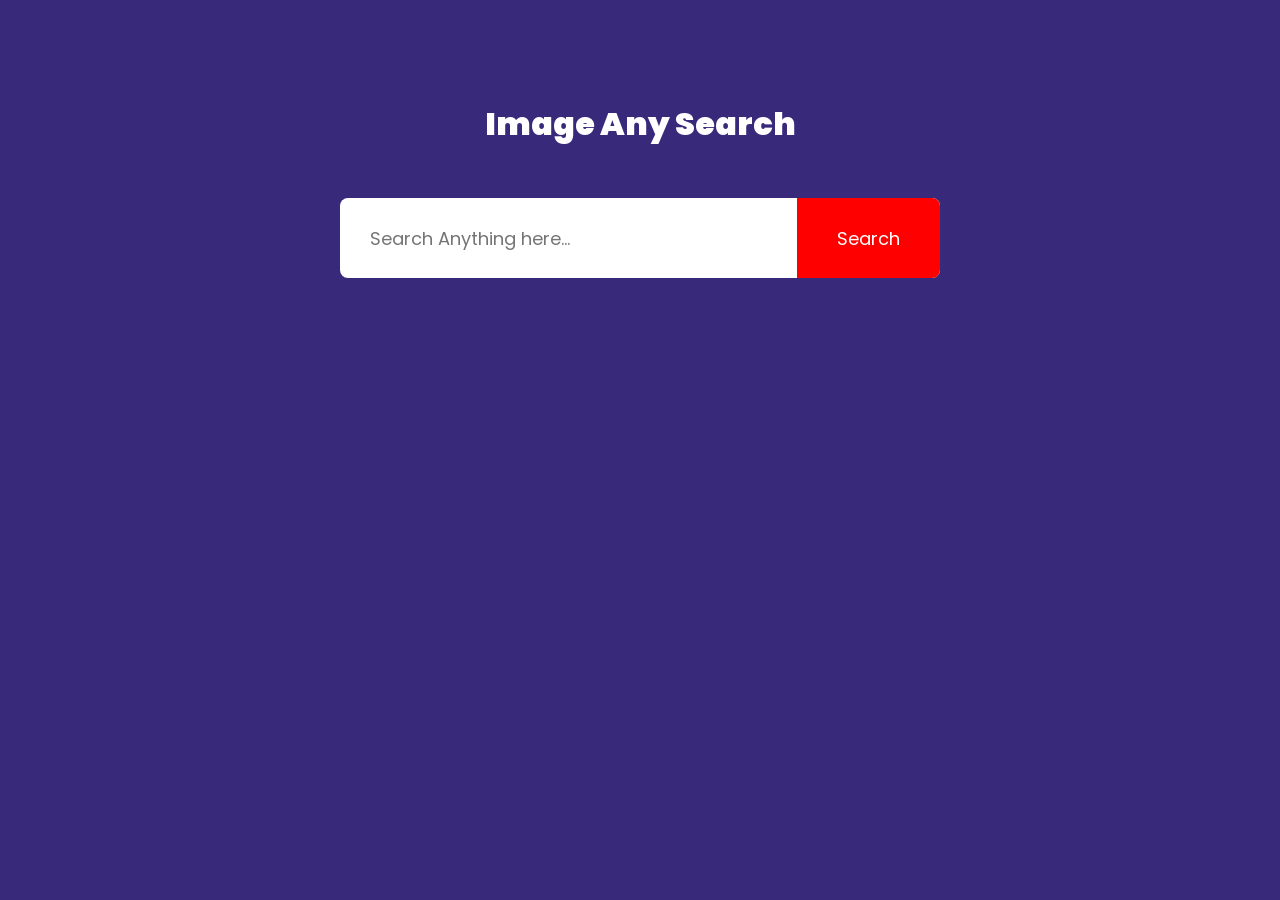
<file: index.html>
<!DOCTYPE html>
<html lang="en">
<head>
    <meta charset="UTF-8">
    <meta name="viewport" content="width=device-width, initial-scale=1.0">
    <title>Search Image</title>
    <link rel="stylesheet" href="style.css">
</head>
<body>
    
<h1>Image Any Search </h1>
<form action="" id="Search-form">
    <input type="text" class="Search-box" placeholder="Search Anything here...">
    <button  class="btn">Search</button>
</form>
<div class="search-result">
</div>
<button class="more">Show more</button>


</body>
<script src="script.js"></script>
</html>
</file>
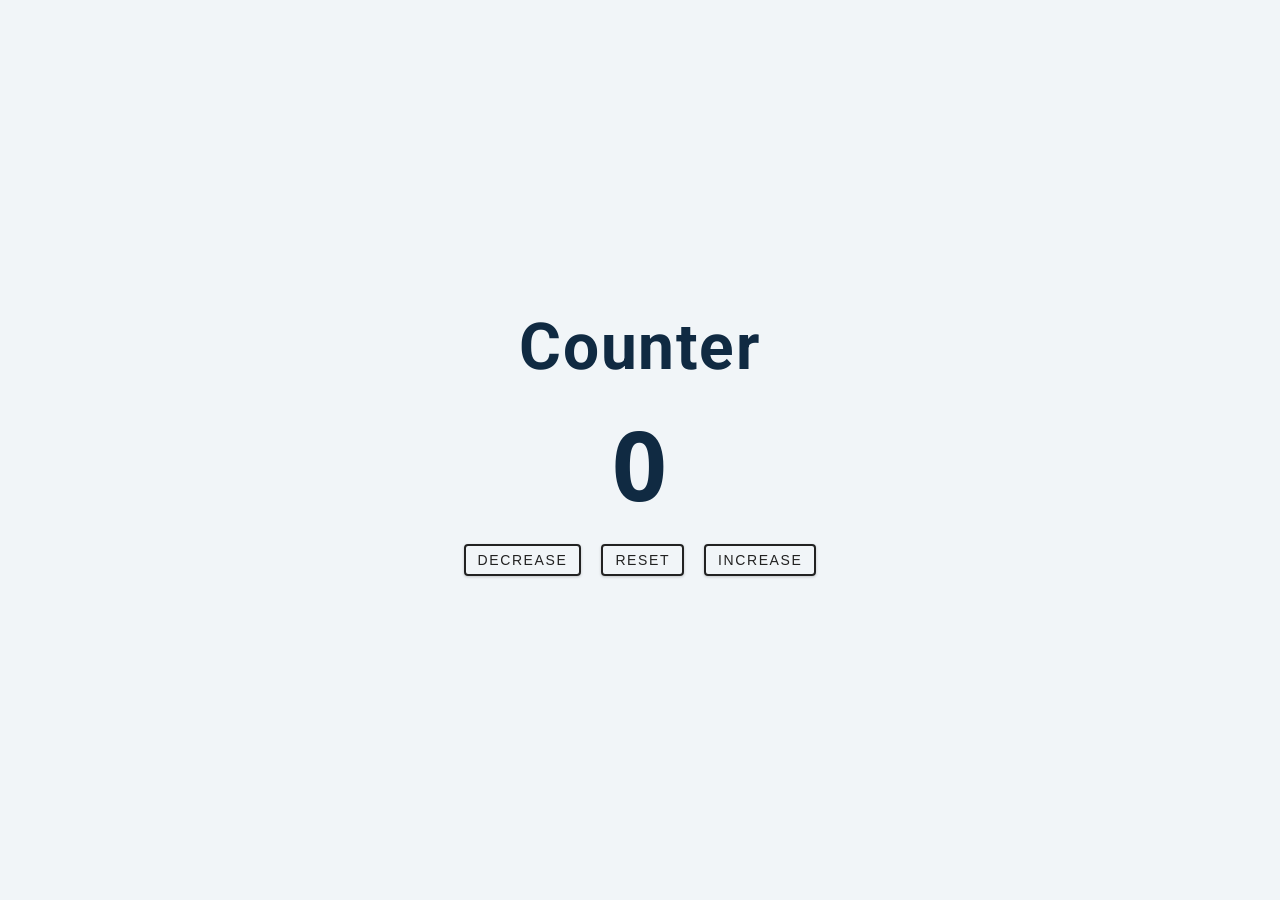
<file: counter/index.html>
<!DOCTYPE html>
<html lang="en">
  <head>
    <meta charset="UTF-8" />
    <meta name="viewport" content="width=device-width, initial-scale=1.0" />
    <title>Counter</title>

    <!-- styles -->
    <link rel="stylesheet" href="styles.css" />
  </head>
  <body>
    <main>
      <div class="container">
        <h1>counter</h1>
        <span id="value">0</span>
        <div class="button-container">
          <button class="btn decrease">decrease</button>
          <button class="btn reset">reset</button>
          <button class="btn increase">increase</button>
        </div>
      </div>
    </main>
    <!-- javascript -->
    <script src="app.js"></script>
  </body>
</html>
</file>
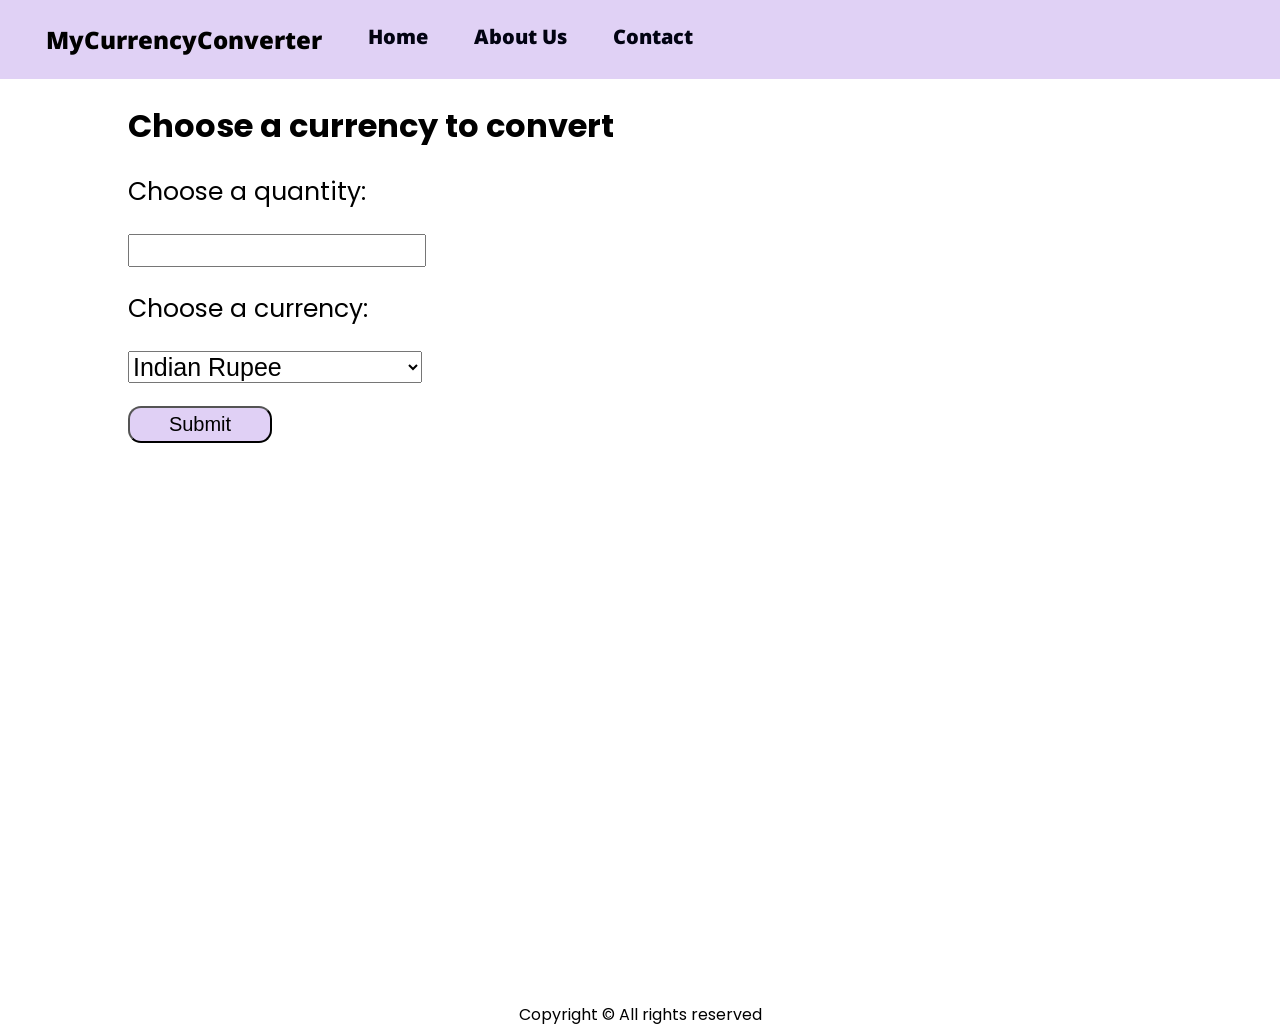
<file: Currency Convertor/index.html>
<!DOCTYPE html>
<html lang="en">

<head>
    <meta charset="UTF-8">
    <meta name="viewport" content="width=device-width, initial-scale=1.0">
    <title>Currency Converter - Convert your currency </title>
    <link rel="stylesheet" href="style.css">
  
</head>

<body>
    <nav>
        <div class="logo">MyCurrencyConverter</div>
        <ul>
            <li><a href="/">Home</a></li>
            <li><a href="/about">About Us</a></li>
            <li><a href="/contact">Contact</a></li>
        </ul>
    </nav>

    <div class="container">
        <h1>Choose a currency to convert</h1>
        <form  method="get">
            <label for="quantity">Choose a quantity: </label>
            <input type="number" name="quantity" min="1">
            <label for="currency">Choose a currency: </label>
            <select name="currency">
                <option value="INR">Indian Rupee</option>
                <option value="USD">US Dollar</option>
                <option value="EUR">Euro</option>
            </select>
            <button class="btn" type="submit">Submit</button>

        </form>
        <div class="output">
            <h2>Here is your converted values in different currencies</h2>
            <table>
                <thead>
                    <tr>
                        <th>Currency</th>
                        <th>Code</th>
                        <th>Value</th>
                    </tr>
                </thead>
                <tbody>

                </tbody>
            </table>
        </div>
    </div>
    <footer>
        Copyright &copy; All rights reserved
    </footer>
    <script>

    </script>
    <script src="script.js"></script>
</body>

</html>
</file>
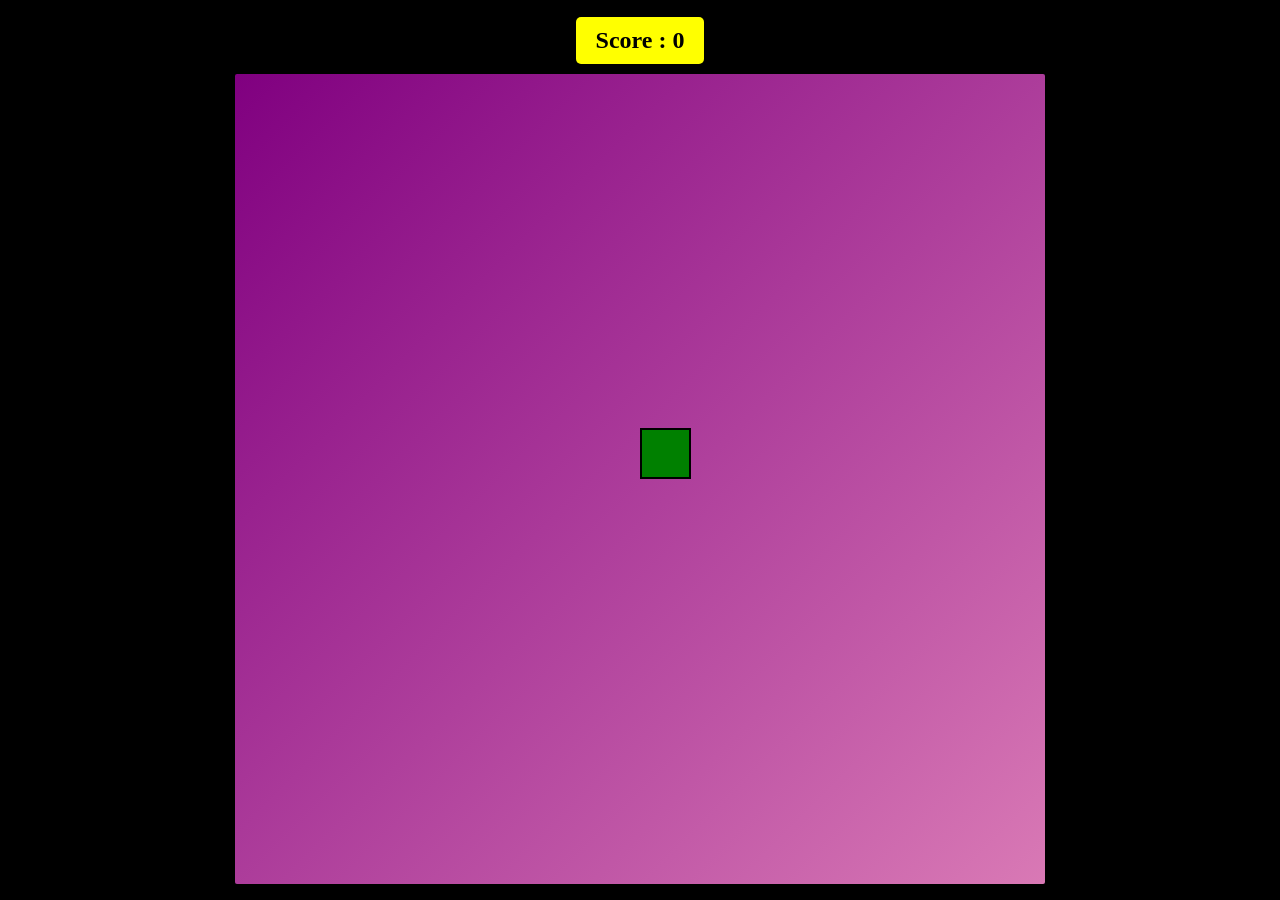
<file: Snake Game/snake.html>
<!DOCTYPE html>
<html lang="en">
<head>
    <meta charset="UTF-8">
    <meta http-equiv="X-UA-Compatible" content="IE=edge">
    <meta name="viewport" content="width=device-width, initial-scale=1.0">
    <title>Snake Game</title>
    <link rel="stylesheet" href="snake.css">
</head>
<body>
    <div class="container">
    <h2 class="score">Score : <span>0</span></h2>
    <div class="game-board"></div>
    </div>
</body>
<script src="snake.js"></script>
</html>
</file>
<file: style.css>
@import url('https://fonts.googleapis.com/css2?family=Poppins&display=swap');

*{
    margin: 0;padding: 0;
    box-sizing: border-box;
    font-family: 'Poppins','sans-serif';
}

body{
    background: #39297b;
    color: white;
}
h1{
    text-align: center;
    margin: 100px auto 50px;
    font-weight: 900;
}
form{
    max-width: 90%;
    max-width: 600px;
    margin: auto;
    height: 80px;
    background-color: #fff;
    display: flex;
    align-items: center;
    border-radius: 8px;
}
form input{
    flex: 1;
    height: 100%;
    border: 0;
    outline: none;
    background: transparent;
    color: #fff;
    color: black;
    font-size: 18px;
    padding: 0 30px;

}
form button{
    padding: 0 40px;
    height: 100%;
    color: #fff;
    font-size: 18px;
    border: 0;
    outline:0;
    cursor: pointer;
    border-radius: 0px 8px 8px 0px;
    background-color: red;


}
.search-result{
   width: 80%;
   margin: 100px auto 50px;
   display: grid;
   grid-template-columns: 1fr 1fr 1fr;
gap: 30px;
   
}
.search-result img{
    width: 100%;
    height: 250px;
   
    object-fit: cover;
}

.more{
    padding: 10px 20px;
    height: 50px;
    color: #fff;
    font-size: 18px;
    border: 0;
    outline:0;
    cursor: pointer;
    border-radius:   8px ;
    background-color: red;
    margin: 10px auto 100px;
    cursor: pointer;
    display: none;
}
</file>
<file: counter/styles.css>
/*
=============== 
Fonts
===============
*/
@import url("https://fonts.googleapis.com/css?family=Open+Sans|Roboto:400,700&display=swap");

/*
=============== 
Variables
===============
*/

:root {
  /* dark shades of primary color*/
  --clr-primary-1: hsl(205, 86%, 17%);
  --clr-primary-2: hsl(205, 77%, 27%);
  --clr-primary-3: hsl(205, 72%, 37%);
  --clr-primary-4: hsl(205, 63%, 48%);
  /* primary/main color */
  --clr-primary-5: hsl(205, 78%, 60%);
  /* lighter shades of primary color */
  --clr-primary-6: hsl(205, 89%, 70%);
  --clr-primary-7: hsl(205, 90%, 76%);
  --clr-primary-8: hsl(205, 86%, 81%);
  --clr-primary-9: hsl(205, 90%, 88%);
  --clr-primary-10: hsl(205, 100%, 96%);
  /* darkest grey - used for headings */
  --clr-grey-1: hsl(209, 61%, 16%);
  --clr-grey-2: hsl(211, 39%, 23%);
  --clr-grey-3: hsl(209, 34%, 30%);
  --clr-grey-4: hsl(209, 28%, 39%);
  /* grey used for paragraphs */
  --clr-grey-5: hsl(210, 22%, 49%);
  --clr-grey-6: hsl(209, 23%, 60%);
  --clr-grey-7: hsl(211, 27%, 70%);
  --clr-grey-8: hsl(210, 31%, 80%);
  --clr-grey-9: hsl(212, 33%, 89%);
  --clr-grey-10: hsl(210, 36%, 96%);
  --clr-white: #fff;
  --clr-red-dark: hsl(360, 67%, 44%);
  --clr-red-light: hsl(360, 71%, 66%);
  --clr-green-dark: hsl(125, 67%, 44%);
  --clr-green-light: hsl(125, 71%, 66%);
  --clr-black: #222;
  --ff-primary: "Roboto", sans-serif;
  --ff-secondary: "Open Sans", sans-serif;
  --transition: all 0.3s linear;
  --spacing: 0.1rem;
  --radius: 0.25rem;
  --light-shadow: 0 5px 15px rgba(0, 0, 0, 0.1);
  --dark-shadow: 0 5px 15px rgba(0, 0, 0, 0.2);
  --max-width: 1170px;
  --fixed-width: 620px;
}
/*
=============== 
Global Styles
===============
*/

*,
::after,
::before {
  margin: 0;
  padding: 0;
  box-sizing: border-box;
}
body {
  font-family: var(--ff-secondary);
  background: var(--clr-grey-10);
  color: var(--clr-grey-1);
  line-height: 1.5;
  font-size: 0.875rem;
}
ul {
  list-style-type: none;
}
a {
  text-decoration: none;
}
h1,
h2,
h3,
h4 {
  letter-spacing: var(--spacing);
  text-transform: capitalize;
  line-height: 1.25;
  margin-bottom: 0.75rem;
  font-family: var(--ff-primary);
}
h1 {
  font-size: 3rem;
}
h2 {
  font-size: 2rem;
}
h3 {
  font-size: 1.25rem;
}
h4 {
  font-size: 0.875rem;
}
p {
  margin-bottom: 1.25rem;
  color: var(--clr-grey-5);
}
@media screen and (min-width: 800px) {
  h1 {
    font-size: 4rem;
  }
  h2 {
    font-size: 2.5rem;
  }
  h3 {
    font-size: 1.75rem;
  }
  h4 {
    font-size: 1rem;
  }
  body {
    font-size: 1rem;
  }
  h1,
  h2,
  h3,
  h4 {
    line-height: 1;
  }
}
/*  global classes */

/* section */
.section {
  padding: 5rem 0;
}

.section-center {
  width: 90vw;
  margin: 0 auto;
  max-width: 1170px;
}
@media screen and (min-width: 992px) {
  .section-center {
    width: 95vw;
  }
}
main {
  min-height: 100vh;
  display: grid;
  place-items: center;
}

/*
=============== 
Counter
===============
*/

main {
  min-height: 100vh;
  display: grid;
  place-items: center;
}
.container {
  text-align: center;
}
#value {
  font-size: 6rem;
  font-weight: bold;
}
.btn {
  text-transform: uppercase;
  background: transparent;
  color: var(--clr-black);
  padding: 0.375rem 0.75rem;
  letter-spacing: var(--spacing);
  display: inline-block;
  transition: var(--transition);
  font-size: 0.875rem;
  border: 2px solid var(--clr-black);
  cursor: pointer;
  box-shadow: 0 1px 3px rgba(0, 0, 0, 0.2);
  border-radius: var(--radius);
  margin: 0.5rem;
}
.btn:hover {
  color: var(--clr-white);
  background: var(--clr-black);
}
</file>
<file: Currency Convertor/style.css>
@import url('https://fonts.googleapis.com/css2?family=Noto+Sans:ital,wght@0,700;1,300&family=Poppins:wght@400;600&display=swap');

* {
    margin: 0;
    padding: 0;
}

nav {
    font-family: 'Noto Sans', sans-serif;
    font-weight: 900;
    display: flex;
    font-size: 20px;
    background-color: rgb(224, 209, 245);
    padding: 23px;
}

nav li a {
    text-decoration: none;
    color: rgb(2, 3, 18);
    transition: all;
    transition-duration: 500ms;
}

nav li a:hover {
    text-decoration: none;
    color: rgb(103, 101, 235);
}

div.logo {
    display: flex;
    justify-content: center;
    align-items: center;
    margin: 0 23px;
    font-size: 24px;
}

nav ul li {
    list-style: none;
    margin: 0 23px;
}

nav ul {
    display: flex;
}

.container {
    min-height: 100vh;
    font-family: 'Poppins', sans-serif;
    max-width: 80vw;
    margin: auto;
}

.container h1,
h2 {
    margin: 23px 0;
}

.container form {
    display: flex;
    flex-direction: column;
}

.container form label {
    font-size: 25px;
}

.container form input[type='number'],
select,
label {
    font-size: 25px;
    width: 23vw;
    margin-bottom: 23px;
}

.btn {
    width: 144px;
    padding: 5px 8px;
    font-size: 20px;
    background: #e0d0f5;
    color: black;
    border-radius: 13px;
    cursor: pointer;
}

.output {
    display: none;
}

.output table {
    width: 50vw;
    text-align: center;
    border: 2px solid black;
    font-size: 20px;
}

.output table th{
    padding: 3px;
}

@media (max-width: 600px) {
    

    nav {
        flex-direction: column;
        font-size: 14px;
    }

    nav ul li {
        margin: 5px 13px;
    }

    nav ul {
        justify-content: center;
    }

    .container {
        max-width: 95vw;
    }

    .container form input[type='number'],
    select,
    label {
        width: 80vw;
    }
}

footer {
    font-family: 'Poppins', sans-serif;
    text-align: center;
}
</file>
<file: Snake Game/snake.css>
*{
    box-sizing: border-box;
    padding: 0;
    margin: 0;
}
.container{
    height: 100vh;
    width: 100%;
    background: black;
    display: flex;
    justify-content: center ;
    align-items: center;
    flex-direction: column;
    
}
.game-board{
    height: 90vmin;
    width: 90vmin;
    background: linear-gradient(135deg ,purple, rgb(217, 121, 181));
    border-radius: 2px ;
    display: grid;
    grid-template-columns: repeat(16,1fr);
    grid-template-rows: repeat(16,1fr);
}
.score{
background-color: yellow;
border-radius: 5px;
margin-bottom: 10px;
padding:10px 20px;
}
.snake{
    border: 2px solid black;
    background: green;
}
.head{
    border: 2px solid black;
    height: 33px;
    width: 35;
    background: blue;
}
</file>
